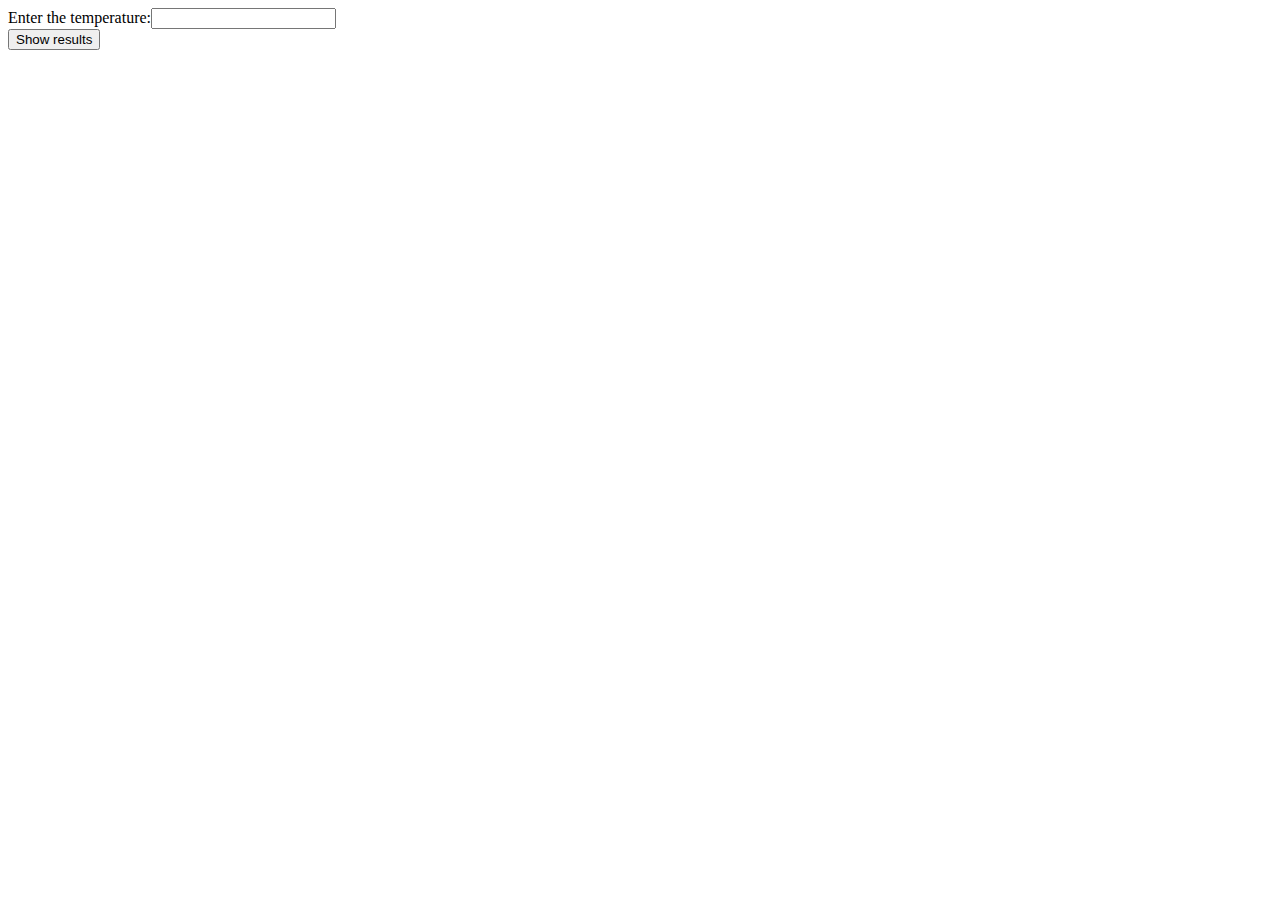
<file: Assignment 1/as1.html>
<!DOCTYPE html>
<html>
<head>
	<title>Assignment 1</title>
</head>
<body>
	<form id="my-form">
		Enter the temperature:<input type="number" name="tempfar" id="tempfar"><br>
		<button id="results" onclick="showResults()">Show results</button>
	</form>
	<script type="text/javascript" src="as1.js"></script>
</body>
</html>
</file>
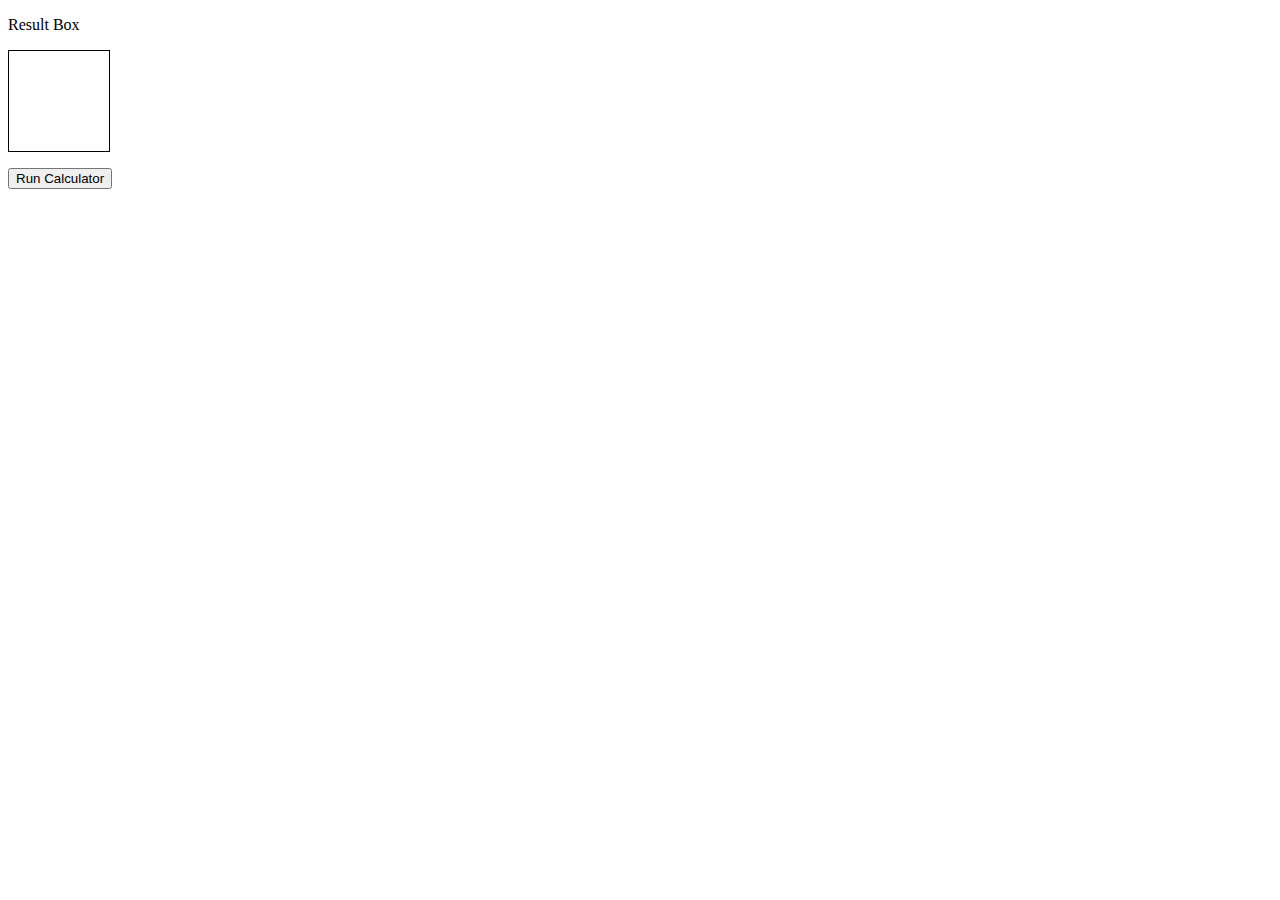
<file: Assignment 1/as4.html>
<!DOCTYPE html>
<html>
<head>
	<title>Assignment 4</title>
	<link rel="stylesheet" type="text/css" href="as4.css">
</head>
<body>
	<p>Result Box</p>
	<p id="resultBox"></p>
	<button id="runCalc" onclick="run()">Run Calculator</button>
	<script type="text/javascript" src="as4.js"></script>
</body>
</html>
</file>
<file: Assignment 1/as4.css>
#resultBox{
	border: 1px solid black;
	max-width: 100px;
	min-height: 100px;
}
</file>
